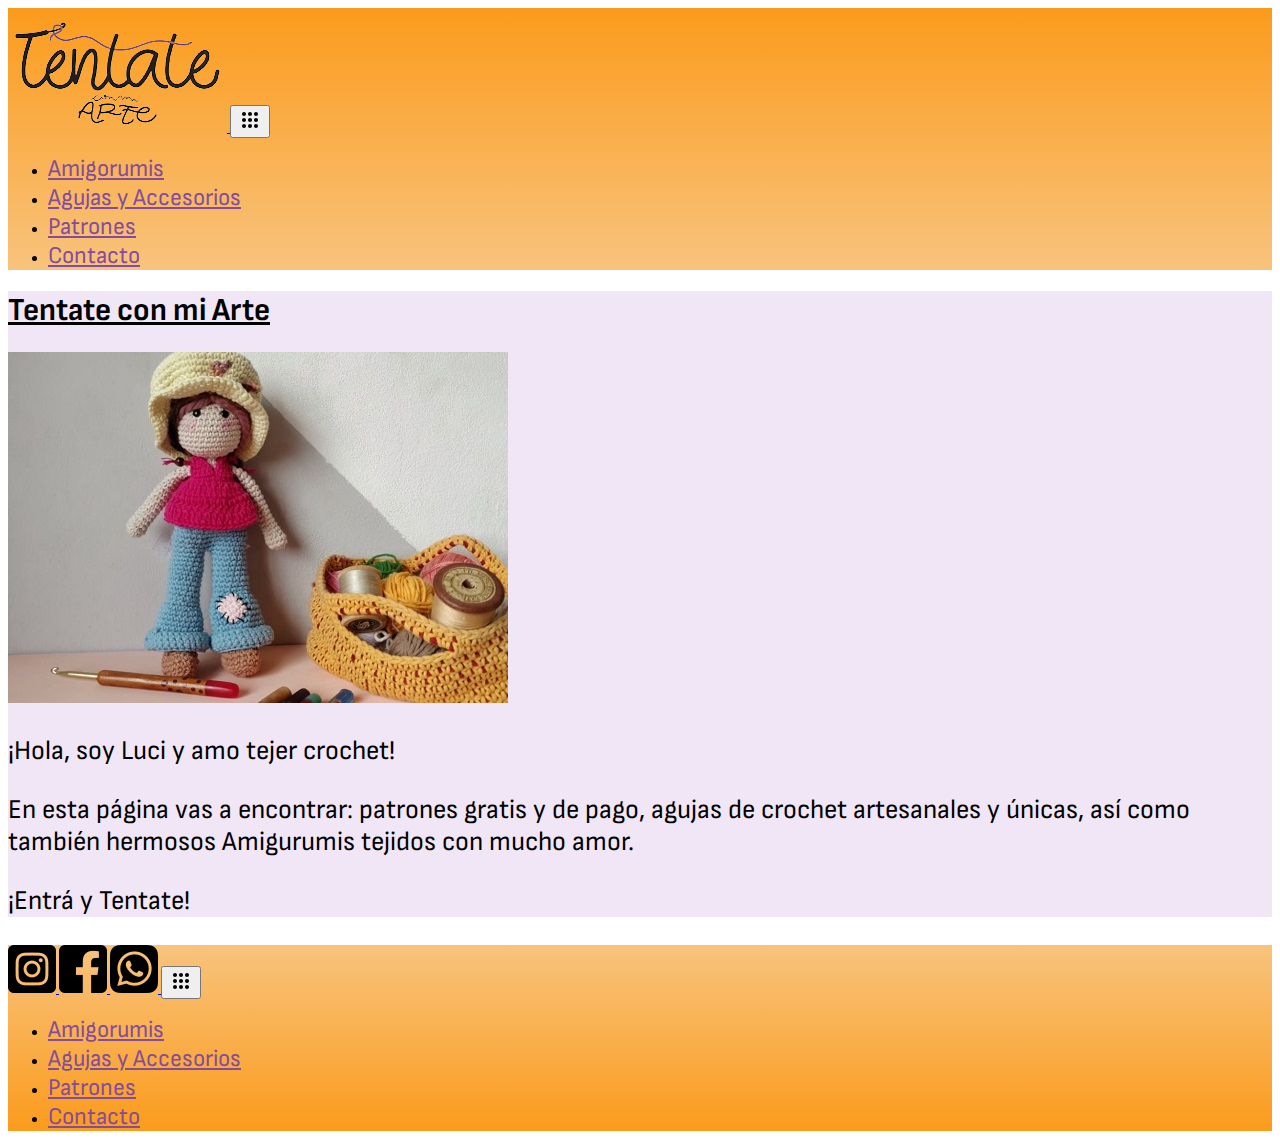
<file: index.html>
<!doctype html>
<html lang="es">
<head>
  <meta charset="utf-8">
  <meta name="viewport" content="width=device-width, initial-scale=1">
  <title>Tentate con mi Arte</title>
  <!-- favicon -->
  <link rel="shortcut icon" href="./img/logos-Tentate/fondo_naranja_tentate.png" type="image/x-icon">
    <!-- css BS -->
  <link href="https://cdn.jsdelivr.net/npm/bootstrap@5.2.3/dist/css/bootstrap.min.css" rel="stylesheet" integrity="sha384-rbsA2VBKQhggwzxH7pPCaAqO46MgnOM80zW1RWuH61DGLwZJEdK2Kadq2F9CUG65" crossorigin="anonymous">
  <!-- mi CSS -->
  <link rel="stylesheet" href="./css/style.css"">  
  <!-- wow css de animacion -->
  <link rel="stylesheet" href="./css/animate.css">
</head>  
<body>
  <header>
    <div class="py-1 bg-orange"></div>

    <!-- inicia nav -->

    <nav class="navbar navbar-expand-lg bg-orangrad botonera">
        <div class="container-fluid">
          <a class="navbar-brand" href="index.html">
            <img  src="img/logos-Tentate/logo_sin_fondo_peque.png" alt="Logo de Tentate con mi Arte">
          </a>
          <button class="navbar-toggler" type="button" data-bs-toggle="collapse" data-bs-target="#navbarSupportedContent" aria-controls="navbarSupportedContent" aria-expanded="false" aria-label="Toggle navigation">
            <img src="./img/menu_grid_o_icon.svg" alt="logo tentate con mi arte">
          </button>
          <div class="collapse navbar-collapse" id="navbarSupportedContent">
            <ul class="navbar-nav ms-auto mb-2 mb-lg-0">
              <li class="nav-item">
                <a class="nav-link active" aria-current="page" href="./pages/amigorumis.html">Amigorumis</a>
              </li>
              <li class="nav-item">
                <a class="nav-link" aria-current="page" href="./pages/agujas-accesorios.html">Agujas y Accesorios</a>
              </li>
              <li class="nav-item">
                <a class="nav-link" aria-current="page" href="./pages/patrones.html">Patrones</a>
              </li>
              <li class="nav-item">
                <a class="nav-link" aria-current="page" href="./pages/contacto.html">Contacto</a>
              </li>
            </ul>
          </div>
        </div>
      </nav>
    <!-- finaliza nav -->
  </header>
  <main class="bg-lightpurple p-3">
    <div class="container">
      <div class="row">    
        <h1 class="tit-intro text-center my-4 ">Tentate con mi Arte</h1>
        <article class="col-sm-12 col-lg-6">
          <img src="./img/amigorumis/muñe_celi_aguja_50.jpg" class="img-fluid" alt="Amigorumi Celina">
        </article>
        <article class="col-sm-12 col-lg-6">
          <div class="intro text-center wow flipInX">
            <p>¡Hola, soy Luci y amo tejer crochet!</p>
            <p>En esta página vas a encontrar: patrones gratis y de pago, agujas de crochet artesanales y únicas, así como también hermosos Amigurumis tejidos con mucho amor.</p>
            <p> ¡Entrá y Tentate! </p>
          </div>
        </article>
      </div>
    </div>
  </main>
  <!-- <footer>
    <!-- inicia nav -->

    <nav class="navbar navbar-expand-lg bg-orangradtop botonera">
      <div class="container">
        <a class="navbar-socialinks me-2" href="https://instagram.com/tentateconmiarte?igshid=NDc0ODY0MjQ=">
          <img src="img/logos-redes/instagram logo_icon.png" alt="Link a instagram"">
        </a>
        <a class="navbar-socialinks me-2" href="https://www.facebook.com/tentateconmiarte">
          <img src="img/logos-redes/facebook logo_icon.png" alt="Link a facebook"">
        </a>
        <a class="navbar-socialinks me-2" href="https://wa.me/1XXXXXXXXXX">
          <img src="img/logos-redes/whatsapp logo_icon.png" alt="Link a whatsapp"">
        </a>    
        <button class="navbar-toggler" type="button" data-bs-toggle="collapse" data-bs-target="#navbarSupportedContent" aria-controls="navbarSupportedContent" aria-expanded="false" aria-label="Toggle navigation">
          <img src="./img/menu_grid_o_icon.svg" alt="">
        </button>
        <div class="collapse navbar-collapse" id="navbarSupportedContent">
          <ul class="navbar-nav ms-auto mb-2 mb-lg-0">
            <li class="nav-item">
              <a class="nav-link active" aria-current="page" href="./pages/amigorumis.html">Amigorumis</a>
            </li>
            <li class="nav-item">
              <a class="nav-link" aria-current="page" href="./pages/agujas-accesorios.html">Agujas y Accesorios</a>
            </li>
            <li class="nav-item">
              <a class="nav-link" aria-current="page" href="./pages/patrones.html">Patrones</a>
            </li>
            <li class="nav-item">
              <a class="nav-link" aria-current="page" href="./pages/contacto.html">Contacto</a>
            </li>
          </ul>
        </div>
      </div>
    </nav>
  <!-- finaliza nav -->

  </footer>

    <!-- BS JS -->
    <script src="https://cdn.jsdelivr.net/npm/bootstrap@5.2.3/dist/js/bootstrap.bundle.min.js" integrity="sha384-kenU1KFdBIe4zVF0s0G1M5b4hcpxyD9F7jL+jjXkk+Q2h455rYXK/7HAuoJl+0I4" crossorigin="anonymous"></script>

    <!-- wow animacion JS -->
    <script src="./js/wow.min.js"></script>
    <script>
      new WOW().init();
    </script>
  </body>
</html>
</file>
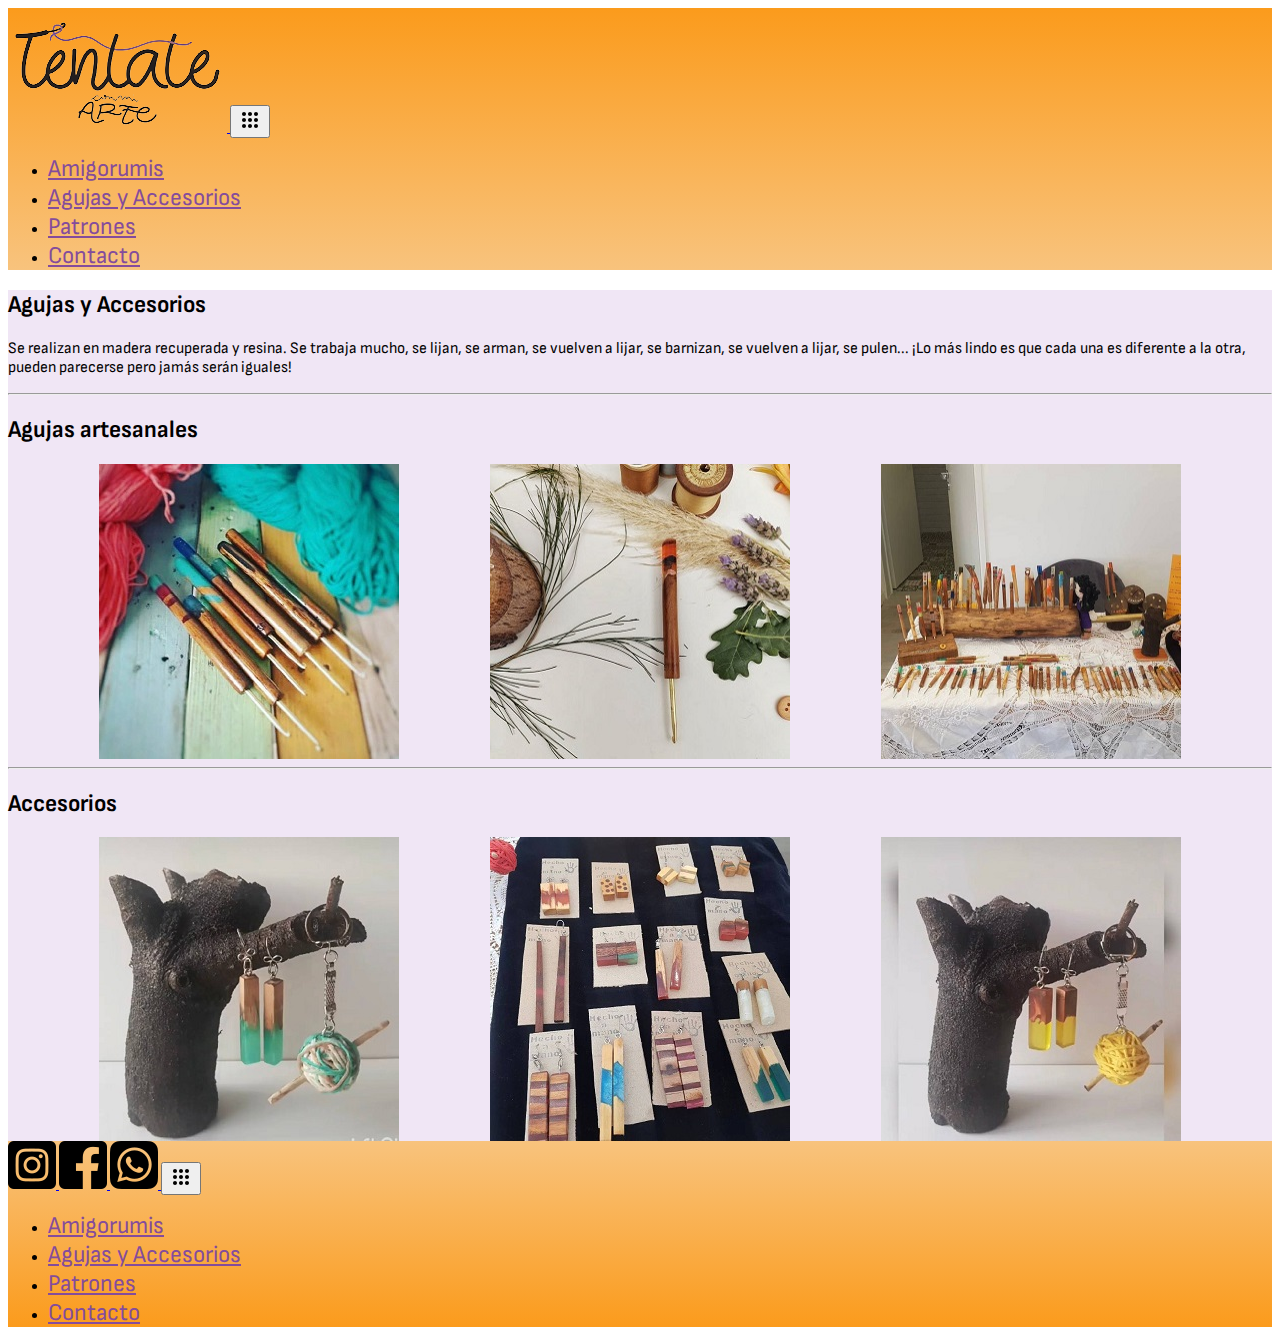
<file: pages/agujas-accesorios.html>
<!doctype html>
<html lang="es">
<head>
  <meta charset="utf-8">
  <meta name="viewport" content="width=device-width, initial-scale=1">
  <title>Tentate con mi Arte</title>
  <!-- favicon -->
  <link rel="shortcut icon" href="../img/logos-Tentate/fondo_naranja_tentate.png" type=" image/x-icon">
    <!-- css BS -->
  <link href="https://cdn.jsdelivr.net/npm/bootstrap@5.2.3/dist/css/bootstrap.min.css" rel="stylesheet" integrity="sha384-rbsA2VBKQhggwzxH7pPCaAqO46MgnOM80zW1RWuH61DGLwZJEdK2Kadq2F9CUG65" crossorigin="anonymous">
  <!-- mi CSS -->
  <link rel="stylesheet" href="../css/style.css"">
    <!-- wow css de animacion -->
    <link rel="stylesheet" href="../css/animate.css">    
</head> 
<body>
    <header>
        <div class="py-1 bg-orange"></div>
        <!-- inicia nav -->
        <nav class="navbar navbar-expand-lg bg-orangrad botonera">
            <div class="container-fluid">
              <a class="navbar-brand" href="../index.html">
                <img  src="../img/logos-Tentate/logo_sin_fondo_peque.png" alt="Logo de Tentate con mi Arte">
              </a>
              <button class="navbar-toggler" type="button" data-bs-toggle="collapse" data-bs-target="#navbarSupportedContent" aria-controls="navbarSupportedContent" aria-expanded="false" aria-label="Toggle navigation">
                <img src="../img/menu_grid_o_icon.svg" alt="logo tentate con mi arte">
              </button>
              <div class="collapse navbar-collapse" id="navbarSupportedContent">
                <ul class="navbar-nav ms-auto mb-2 mb-lg-0">
                  <li class="nav-item">
                    <a class="nav-link active" aria-current="page" href="../pages/amigorumis.html">Amigorumis</a>
                  </li>
                  <li class="nav-item">
                    <a class="nav-link" aria-current="page" href="../pages/agujas-accesorios.html">Agujas y Accesorios</a>
                  </li>
                  <li class="nav-item">
                    <a class="nav-link" aria-current="page" href="../pages/patrones.html">Patrones</a>
                  </li>
                  <li class="nav-item">
                    <a class="nav-link" aria-current="page" href="../pages/contacto.html">Contacto</a>
                  </li>
                </ul>
              </div>
            </div>
        </nav>
        <!-- finaliza nav -->
    </header>
    <main class="bg-lightpurple p-5">
        <h2 class="text-center wow fadeInRight">Agujas y Accesorios</h2>
        <p class="text-center wow fadeInRight">Se realizan en madera recuperada y resina. Se trabaja mucho, se lijan, se arman, se vuelven a lijar, se barnizan, se vuelven a lijar, se pulen... ¡Lo más lindo es que cada una es diferente a la otra, pueden parecerse pero jamás serán iguales!</p>
        <hr>
        <h2 class="text-center">Agujas artesanales</h2>        
        <article class="amigorImg">
            <img class="amigorImg__item" src="../img/agujas/agujas3_300px.jpg" alt="agujas artesanales para tejer crochet" >
            <img class="amigorImg__item" src="../img/agujas/aguja2_300px.jpg" alt="agujas artesanales para tejer crochet">
            <img class="amigorImg__item" src="../img/agujas/agujas4_300px.jpg" alt="agujas artesanales para tejer crochet">
        </article>
        <hr>
        <h2 class="text-center">Accesorios</h2>        
        <article class="amigorImg">
            <img class="amigorImg__item" src="../img/accesorios/acces2_300px.jpg" alt="set de aros artesanales de madera y resina, más llavero tejido en crochet con forma de ovillo de lana" >
            <img class="amigorImg__item" src="../img/accesorios/acces1_300px.jpg" alt="artos artesanales de madera y resina">
            <img class="amigorImg__item" src="../img/accesorios/acces3_300px.jpg" alt="set de aros artesanales de madera y resina, más llavero tejido en crochet con forma de ovillo de lana">
        </article>
    </main>
    <footer>
        <nav class="navbar navbar-expand-lg bg-orangradtop botonera">
            <div class="container">
              <a class="navbar-socialinks me-2" href="https://instagram.com/tentateconmiarte?igshid=NDc0ODY0MjQ=">
                <img src="../img/logos-redes/instagram logo_icon.png" alt="Link a instagram"">
              </a>
              <a class="navbar-socialinks me-2" href="https://www.facebook.com/tentateconmiarte">
                <img src="../img/logos-redes/facebook logo_icon.png" alt="Link a facebook"">
              </a>
              <a class="navbar-socialinks me-2" href="https://wa.me/1XXXXXXXXXX">
                <img src="../img/logos-redes/whatsapp logo_icon.png" alt="Link a whatsapp"">
              </a>    
              <button class="navbar-toggler" type="button" data-bs-toggle="collapse" data-bs-target="#navbarSupportedContent" aria-controls="navbarSupportedContent" aria-expanded="false" aria-label="Toggle navigation">
                <img src="../img/menu_grid_o_icon.svg" alt="">
              </button>
              <div class="collapse navbar-collapse" id="navbarSupportedContent">
                <ul class="navbar-nav ms-auto mb-2 mb-lg-0">
                  <li class="nav-item">
                    <a class="nav-link active" aria-current="page" href="../pages/amigorumis.html">Amigorumis</a>
                  </li>
                  <li class="nav-item">
                    <a class="nav-link" aria-current="page" href="../pages/agujas-accesorios.html">Agujas y Accesorios</a>
                  </li>
                  <li class="nav-item">
                    <a class="nav-link" aria-current="page" href="../pages/patrones.html">Patrones</a>
                  </li>
                  <li class="nav-item">
                    <a class="nav-link" aria-current="page" href="../pages/contacto.html">Contacto</a>
                  </li>
                </ul>
              </div>
            </div>
        </nav>
    </footer>
            <!-- BS JS -->
            <script src="https://cdn.jsdelivr.net/npm/bootstrap@5.2.3/dist/js/bootstrap.bundle.min.js" integrity="sha384-kenU1KFdBIe4zVF0s0G1M5b4hcpxyD9F7jL+jjXkk+Q2h455rYXK/7HAuoJl+0I4" crossorigin="anonymous"></script>
            <!-- wow animacion JS -->
            <script src="../js/wow.min.js"></script>
            <script>
            new WOW().init();
            </script>
</body>
</file>
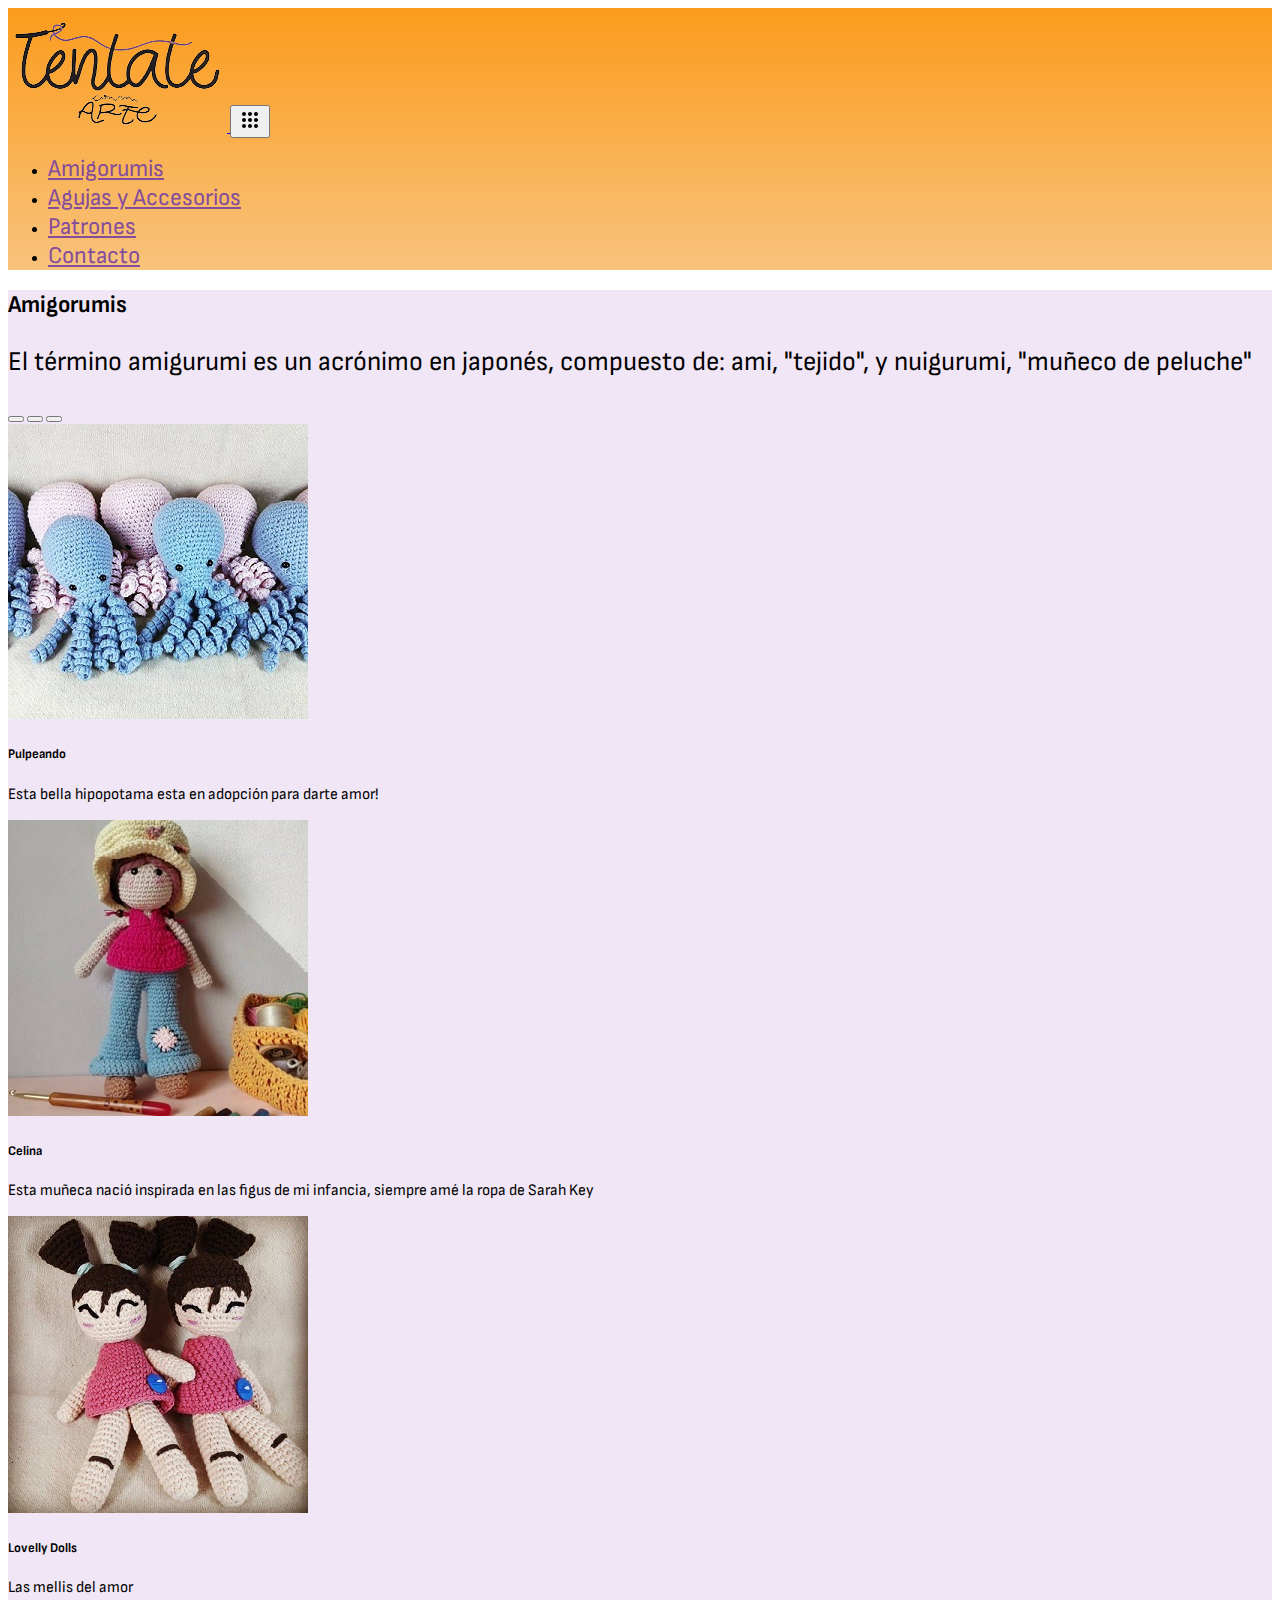
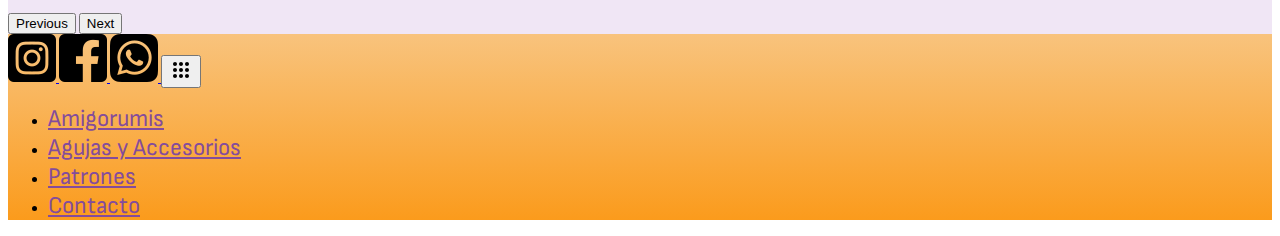
<file: pages/amigorumis.html>
<!doctype html>
<html lang="es">
<head>
  <meta charset="utf-8">
  <meta name="viewport" content="width=device-width, initial-scale=1">
  <title>Tentate con mi Arte</title>
  <!-- favicon -->
  <link rel="shortcut icon" href="../img/logos-Tentate/fondo_naranja_tentate.png" type=" image/x-icon">
    <!-- css BS -->
  <link href="https://cdn.jsdelivr.net/npm/bootstrap@5.2.3/dist/css/bootstrap.min.css" rel="stylesheet" integrity="sha384-rbsA2VBKQhggwzxH7pPCaAqO46MgnOM80zW1RWuH61DGLwZJEdK2Kadq2F9CUG65" crossorigin="anonymous">
  <!-- mi CSS -->
  <link rel="stylesheet" href="../css/style.css"">
    <!-- wow css de animacion -->
    <link rel="stylesheet" href="../css/animate.css">  
</head> 
<body>
    <header>
        <div class="py-1 bg-orange"></div>
        <!-- inicia nav -->
        <nav class="navbar navbar-expand-lg bg-orangrad botonera">
            <div class="container-fluid">
              <a class="navbar-brand" href="../index.html">
                <img  src="../img/logos-Tentate/logo_sin_fondo_peque.png" alt="Logo de Tentate con mi Arte">
              </a>
              <button class="navbar-toggler" type="button" data-bs-toggle="collapse" data-bs-target="#navbarSupportedContent" aria-controls="navbarSupportedContent" aria-expanded="false" aria-label="Toggle navigation">
                <img src="../img/menu_grid_o_icon.svg" alt="logo tentate con mi arte">
              </button>
              <div class="collapse navbar-collapse" id="navbarSupportedContent">
                <ul class="navbar-nav ms-auto mb-2 mb-lg-0">
                  <li class="nav-item">
                    <a class="nav-link active" aria-current="page" href="../pages/amigorumis.html">Amigorumis</a>
                  </li>
                  <li class="nav-item">
                    <a class="nav-link" aria-current="page" href="../pages/agujas-accesorios.html">Agujas y Accesorios</a>
                  </li>
                  <li class="nav-item">
                    <a class="nav-link" aria-current="page" href="../pages/patrones.html">Patrones</a>
                  </li>
                  <li class="nav-item">
                    <a class="nav-link" aria-current="page" href="../pages/contacto.html">Contacto</a>
                  </li>
                </ul>
              </div>
            </div>
        </nav>
        <!-- finaliza nav -->
    </header>
    <main class="bg-lightpurple">
        <div class="amigorDef">
            <h2 class="text-center wow fadeInRight">Amigorumis</h2>
            <p class="text-center wow fadeInRight">El término amigurumi es un acrónimo en japonés, compuesto de: ami, "tejido", y nuigurumi, "muñeco de peluche"</p>
        </div>
        <div id="carouselExampleCaptions" class="carousel slide ms-5 me-5 pb-5" data-bs-ride="false">
            <div class="carousel-indicators">
              <button type="button" data-bs-target="#carouselExampleCaptions" data-bs-slide-to="0" class="active" aria-current="true" aria-label="Slide 1"></button>
              <button type="button" data-bs-target="#carouselExampleCaptions" data-bs-slide-to="1" aria-label="Slide 2"></button>
              <button type="button" data-bs-target="#carouselExampleCaptions" data-bs-slide-to="2" aria-label="Slide 3"></button>
            </div>
            <div class="carousel-inner">
              <div class="carousel-item active">
                <img src="../img/amigorumis/pulpo_300px.jpg" class="d-block w-100 img-fluid" alt="Amigorumi con forma de pulpo">
                <div class="carousel-caption d-none d-md-block">
                  <h5>Pulpeando</h5>
                  <p>Esta bella hipopotama esta en adopción para darte amor!</p>
                </div>
              </div>
              <div class="carousel-item">
                <img src="../img/amigorumis/muñe_celi_300px.jpg" class="d-block w-100 img-fluid" alt="amigorumi con forma de muñeca llamada Celina">
                <div class="carousel-caption d-none d-md-block">
                  <h5>Celina</h5>
                  <p>Esta muñeca nació inspirada en las figus de mi infancia, siempre amé la ropa de Sarah Key</p>
                </div>
              </div>
              <div class="carousel-item">
                <img src="../img/amigorumis/chinitas_300px.jpg" class="d-block w-100 img-fluid" alt="amigorumi con forma de muñecas con ojos achinados">
                <div class="carousel-caption d-none d-md-block">
                  <h5>Lovelly Dolls</h5>
                  <p>Las mellis del amor</p>
                </div>
              </div>
            </div>
            <button class="carousel-control-prev" type="button" data-bs-target="#carouselExampleCaptions" data-bs-slide="prev">
              <span class="carousel-control-prev-icon" aria-hidden="true"></span>
              <span class="visually-hidden">Previous</span>
            </button>
            <button class="carousel-control-next" type="button" data-bs-target="#carouselExampleCaptions" data-bs-slide="next">
              <span class="carousel-control-next-icon" aria-hidden="true"></span>
              <span class="visually-hidden">Next</span>
            </button>
          </div>

    </main>
    <footer>
        <nav class="navbar navbar-expand-lg bg-orangradtop botonera">
            <div class="container">
              <a class="navbar-socialinks me-2" href="https://instagram.com/tentateconmiarte?igshid=NDc0ODY0MjQ=">
                <img src="../img/logos-redes/instagram logo_icon.png" alt="Link a instagram"">
              </a>
              <a class="navbar-socialinks me-2" href="https://www.facebook.com/tentateconmiarte">
                <img src="../img/logos-redes/facebook logo_icon.png" alt="Link a facebook"">
              </a>
              <a class="navbar-socialinks me-2" href="https://wa.me/1XXXXXXXXXX">
                <img src="../img/logos-redes/whatsapp logo_icon.png" alt="Link a whatsapp"">
              </a>    
              <button class="navbar-toggler" type="button" data-bs-toggle="collapse" data-bs-target="#navbarSupportedContent" aria-controls="navbarSupportedContent" aria-expanded="false" aria-label="Toggle navigation">
                <img src="../img/menu_grid_o_icon.svg" alt="">
              </button>
              <div class="collapse navbar-collapse" id="navbarSupportedContent">
                <ul class="navbar-nav ms-auto mb-2 mb-lg-0">
                  <li class="nav-item">
                    <a class="nav-link active" aria-current="page" href="../pages/amigorumis.html">Amigorumis</a>
                  </li>
                  <li class="nav-item">
                    <a class="nav-link" aria-current="page" href="../pages/agujas-accesorios.html">Agujas y Accesorios</a>
                  </li>
                  <li class="nav-item">
                    <a class="nav-link" aria-current="page" href="../pages/patrones.html">Patrones</a>
                  </li>
                  <li class="nav-item">
                    <a class="nav-link" aria-current="page" href="../pages/contacto.html">Contacto</a>
                  </li>
                </ul>
              </div>
            </div>
        </nav>
    </footer>
        <!-- BS JS -->
        <script src="https://cdn.jsdelivr.net/npm/bootstrap@5.2.3/dist/js/bootstrap.bundle.min.js" integrity="sha384-kenU1KFdBIe4zVF0s0G1M5b4hcpxyD9F7jL+jjXkk+Q2h455rYXK/7HAuoJl+0I4" crossorigin="anonymous"></script>
        <!-- wow animacion JS -->
        <script src="../js/wow.min.js"></script>
        <script>
        new WOW().init();
        </script>
</body>
</file>
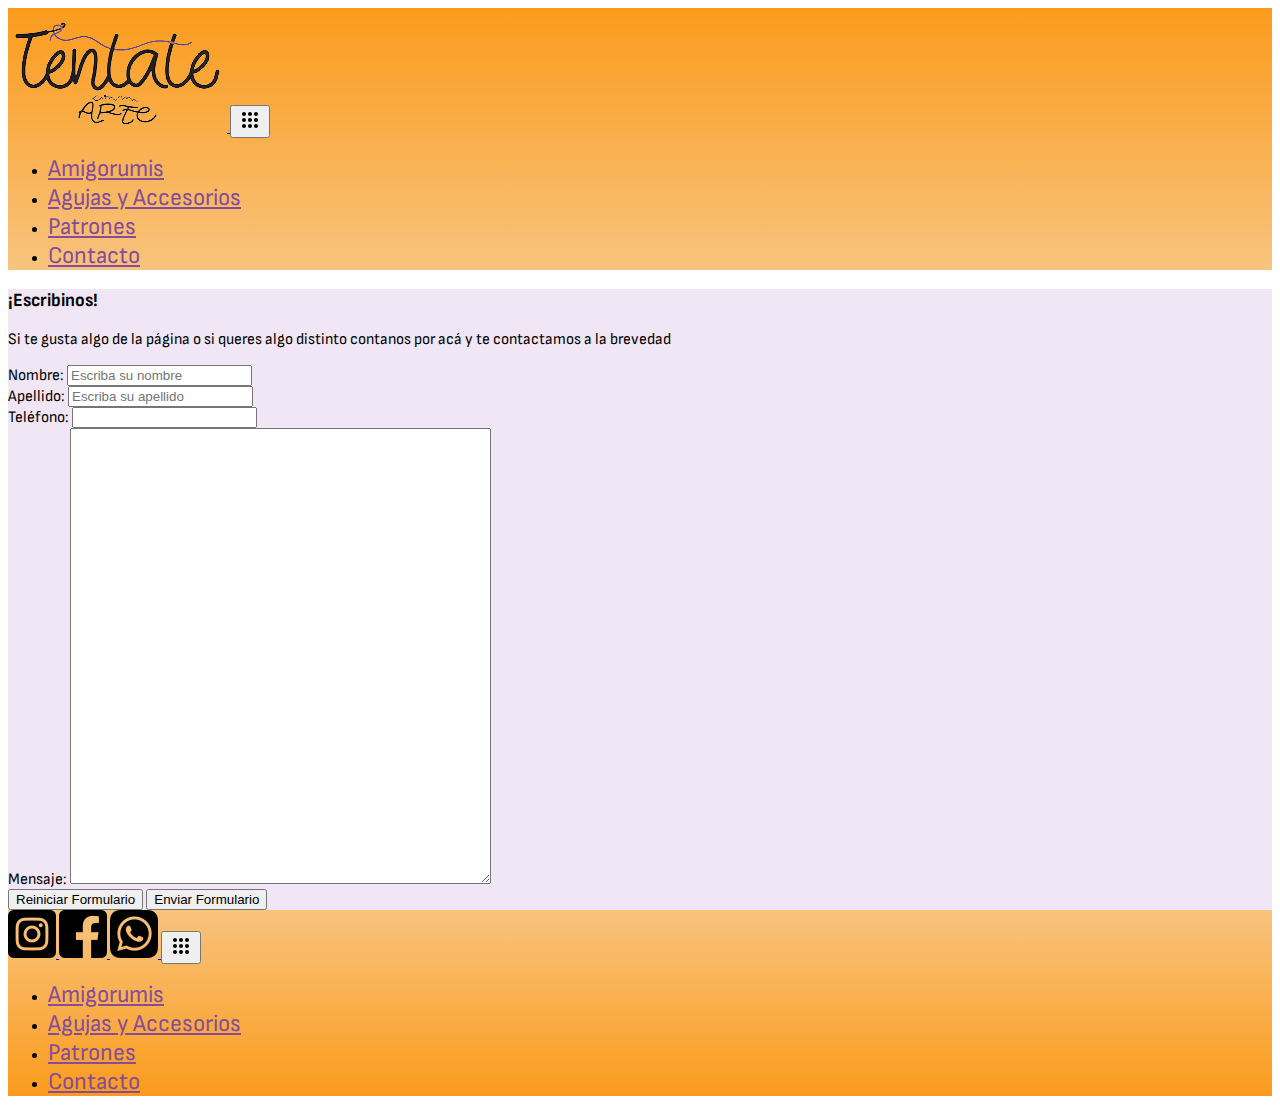
<file: pages/contacto.html>
<!doctype html>
<html lang="es">
<head>
  <meta charset="utf-8">
  <meta name="viewport" content="width=device-width, initial-scale=1">
  <title>Tentate con mi Arte</title>
  <!-- favicon -->
  <link rel="shortcut icon" href="../img/logos-Tentate/fondo_naranja_tentate.png" type=" image/x-icon">
    <!-- css BS -->
  <link href="https://cdn.jsdelivr.net/npm/bootstrap@5.2.3/dist/css/bootstrap.min.css" rel="stylesheet" integrity="sha384-rbsA2VBKQhggwzxH7pPCaAqO46MgnOM80zW1RWuH61DGLwZJEdK2Kadq2F9CUG65" crossorigin="anonymous">
  <!-- mi CSS -->
  <link rel="stylesheet" href="../css/style.css"">  
</head> 
<body>
    <header>
        <div class="py-1 bg-orange"></div>
        <!-- inicia nav -->
        <nav class="navbar navbar-expand-lg bg-orangrad botonera">
            <div class="container-fluid">
              <a class="navbar-brand" href="../index.html">
                <img  src="../img/logos-Tentate/logo_sin_fondo_peque.png" alt="Logo de Tentate con mi Arte">
              </a>
              <button class="navbar-toggler" type="button" data-bs-toggle="collapse" data-bs-target="#navbarSupportedContent" aria-controls="navbarSupportedContent" aria-expanded="false" aria-label="Toggle navigation">
                <img src="../img/menu_grid_o_icon.svg" alt="logo tentate con mi arte">
              </button>
              <div class="collapse navbar-collapse" id="navbarSupportedContent">
                <ul class="navbar-nav ms-auto mb-2 mb-lg-0">
                  <li class="nav-item">
                    <a class="nav-link active" aria-current="page" href="../pages/amigorumis.html">Amigorumis</a>
                  </li>
                  <li class="nav-item">
                    <a class="nav-link" aria-current="page" href="../pages/agujas-accesorios.html">Agujas y Accesorios</a>
                  </li>
                  <li class="nav-item">
                    <a class="nav-link" aria-current="page" href="../pages/patrones.html">Patrones</a>
                  </li>
                  <li class="nav-item">
                    <a class="nav-link" aria-current="page" href="../pages/contacto.html">Contacto</a>
                  </li>
                </ul>
              </div>
            </div>
        </nav>
        <!-- finaliza nav -->

    </header>
    <main class="bg-lightpurple ps-3 pt-3 pb-3">
        <div class="contacto">
            <h3>¡Escribinos!</h3>
            <p>Si te gusta algo de la página o si queres algo distinto contanos por acá y te contactamos a la brevedad</p>
        </div>
        <form action="" method="GET" enctype="text/plain" class="formContacto">
            <div>
                <label for="name">Nombre: </label>
                <input type="text" name="name" id="name" required placeholder="Escriba su nombre">
            </div>
            <div>
                <label for="lastname">Apellido:</label>
                <input type="text" name="lastname"" id="lastname" required placeholder="Escriba su apellido">
            </div>
            <div>
                <label for="phone">Teléfono:</label>
                <input type="tel" name="phone" id="phone">
            </div>
            <div>
                <label for="Mensaje">Mensaje: </label>
                <textarea name="Bio" id="Mensaje" cols="50" rows="30"></textarea>
            </div>
            <input type="reset" value="Reiniciar Formulario">
            <input type="submit" value="Enviar Formulario">
        </form>
    </main>
    <footer>
        <nav class="navbar navbar-expand-lg bg-orangradtop botonera">
            <div class="container">
              <a class="navbar-socialinks me-2" href="https://instagram.com/tentateconmiarte?igshid=NDc0ODY0MjQ=">
                <img src="../img/logos-redes/instagram logo_icon.png" alt="Link a instagram"">
              </a>
              <a class="navbar-socialinks me-2" href="https://www.facebook.com/tentateconmiarte">
                <img src="../img/logos-redes/facebook logo_icon.png" alt="Link a facebook"">
              </a>
              <a class="navbar-socialinks me-2" href="https://wa.me/1XXXXXXXXXX">
                <img src="../img/logos-redes/whatsapp logo_icon.png" alt="Link a whatsapp"">
              </a>    
              <button class="navbar-toggler" type="button" data-bs-toggle="collapse" data-bs-target="#navbarSupportedContent" aria-controls="navbarSupportedContent" aria-expanded="false" aria-label="Toggle navigation">
                <img src="../img/menu_grid_o_icon.svg" alt="">
              </button>
              <div class="collapse navbar-collapse" id="navbarSupportedContent">
                <ul class="navbar-nav ms-auto mb-2 mb-lg-0">
                  <li class="nav-item">
                    <a class="nav-link active" aria-current="page" href="../pages/amigorumis.html">Amigorumis</a>
                  </li>
                  <li class="nav-item">
                    <a class="nav-link" aria-current="page" href="../pages/agujas-accesorios.html">Agujas y Accesorios</a>
                  </li>
                  <li class="nav-item">
                    <a class="nav-link" aria-current="page" href="../pages/patrones.html">Patrones</a>
                  </li>
                  <li class="nav-item">
                    <a class="nav-link" aria-current="page" href="../pages/contacto.html">Contacto</a>
                  </li>
                </ul>
              </div>
            </div>
        </nav>
    </footer>
        <!-- BS JS -->
        <script src="https://cdn.jsdelivr.net/npm/bootstrap@5.2.3/dist/js/bootstrap.bundle.min.js" integrity="sha384-kenU1KFdBIe4zVF0s0G1M5b4hcpxyD9F7jL+jjXkk+Q2h455rYXK/7HAuoJl+0I4" crossorigin="anonymous"></script>
</body>
</file>
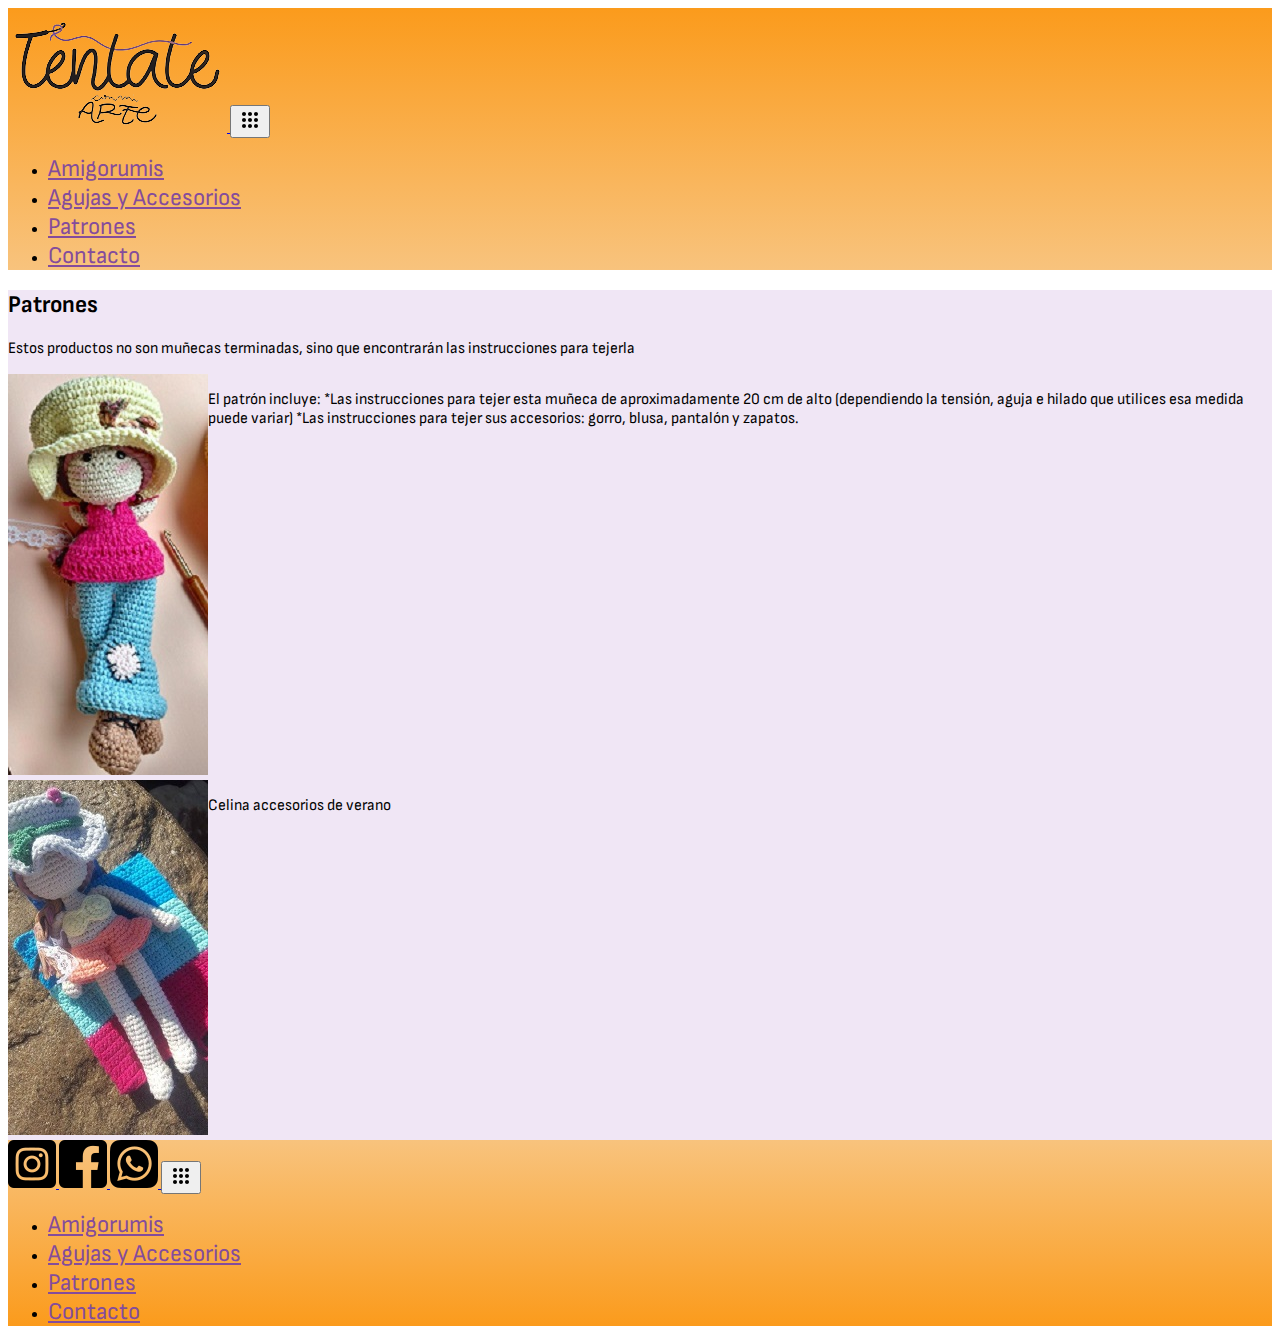
<file: pages/patrones.html>
<!doctype html>
<html lang="es">
<head>
  <meta charset="utf-8">
  <meta name="viewport" content="width=device-width, initial-scale=1">
  <title>Tentate con mi Arte</title>
  <!-- favicon -->
  <link rel="shortcut icon" href="../img/logos-Tentate/fondo_naranja_tentate.png" type=" image/x-icon">
    <!-- css BS -->
  <link href="https://cdn.jsdelivr.net/npm/bootstrap@5.2.3/dist/css/bootstrap.min.css" rel="stylesheet" integrity="sha384-rbsA2VBKQhggwzxH7pPCaAqO46MgnOM80zW1RWuH61DGLwZJEdK2Kadq2F9CUG65" crossorigin="anonymous">
  <!-- mi CSS -->
  <link rel="stylesheet" href="../css/style.css"">  
</head> 
<body>
    <header>
        <div class="py-1 bg-orange"></div>
        <!-- inicia nav -->
        <nav class="navbar navbar-expand-lg bg-orangrad botonera">
            <div class="container-fluid">
              <a class="navbar-brand" href="../index.html">
                <img  src="../img/logos-Tentate/logo_sin_fondo_peque.png" alt="Logo de Tentate con mi Arte">
              </a>
              <button class="navbar-toggler" type="button" data-bs-toggle="collapse" data-bs-target="#navbarSupportedContent" aria-controls="navbarSupportedContent" aria-expanded="false" aria-label="Toggle navigation">
                <img src="../img/menu_grid_o_icon.svg" alt="logo tentate con mi arte">
              </button>
              <div class="collapse navbar-collapse" id="navbarSupportedContent">
                <ul class="navbar-nav ms-auto mb-2 mb-lg-0">
                  <li class="nav-item">
                    <a class="nav-link active" aria-current="page" href="../pages/amigorumis.html">Amigorumis</a>
                  </li>
                  <li class="nav-item">
                    <a class="nav-link" aria-current="page" href="../pages/agujas-accesorios.html">Agujas y Accesorios</a>
                  </li>
                  <li class="nav-item">
                    <a class="nav-link" aria-current="page" href="../pages/patrones.html">Patrones</a>
                  </li>
                  <li class="nav-item">
                    <a class="nav-link" aria-current="page" href="../pages/contacto.html">Contacto</a>
                  </li>
                </ul>
              </div>
            </div>
        </nav>
        <!-- finaliza nav -->
    </header>
    <main class="bg-lightpurple p-5">
        <h2 class="text-center">Patrones</h2> 
        <p class="text-center">Estos productos no son muñecas terminadas, sino que encontrarán las instrucciones para tejerla</p>
        <div class="patrones">
            <article class="imgceli">
                <img src="../img/patrones/patron_celina 200px.jpg" alt="patrón de tejido de muñeca celina">
            </article>
            <article class="imgcelivac">
                <img src="../img/patrones/patron_celina accesorios 200px.jpg" alt="patrón de tejido de accesorios de verano para muñeca"">
            </article>
            <div class="patronceli-tx">
                <p class="patronesDescrip__item  patronesDescrip__item--arr">El patrón incluye:
                    *Las instrucciones para tejer esta muñeca de aproximadamente 20 cm de alto (dependiendo la tensión, aguja e hilado que utilices esa medida puede variar)                
                    *Las instrucciones para tejer sus accesorios: gorro, blusa, pantalón y zapatos.</p>
            </div>
            <div class="patronceliverano-tx">
                <p class="patronesDescrip__item patronesDescrip__item--aba">Celina accesorios de verano</p>            
            </div>                
        </div>
     </main>
     
    <footer>
        <nav class="navbar navbar-expand-lg bg-orangradtop botonera">
            <div class="container">
              <a class="navbar-socialinks me-2" href="https://instagram.com/tentateconmiarte?igshid=NDc0ODY0MjQ=">
                <img src="../img/logos-redes/instagram logo_icon.png" alt="Link a instagram"">
              </a>
              <a class="navbar-socialinks me-2" href="https://www.facebook.com/tentateconmiarte">
                <img src="../img/logos-redes/facebook logo_icon.png" alt="Link a facebook"">
              </a>
              <a class="navbar-socialinks me-2" href="https://wa.me/1XXXXXXXXXX">
                <img src="../img/logos-redes/whatsapp logo_icon.png" alt="Link a whatsapp"">
              </a>    
              <button class="navbar-toggler" type="button" data-bs-toggle="collapse" data-bs-target="#navbarSupportedContent" aria-controls="navbarSupportedContent" aria-expanded="false" aria-label="Toggle navigation">
                <img src="../img/menu_grid_o_icon.svg" alt="">
              </button>
              <div class="collapse navbar-collapse" id="navbarSupportedContent">
                <ul class="navbar-nav ms-auto mb-2 mb-lg-0">
                  <li class="nav-item">
                    <a class="nav-link active" aria-current="page" href="../pages/amigorumis.html">Amigorumis</a>
                  </li>
                  <li class="nav-item">
                    <a class="nav-link" aria-current="page" href="../pages/agujas-accesorios.html">Agujas y Accesorios</a>
                  </li>
                  <li class="nav-item">
                    <a class="nav-link" aria-current="page" href="../pages/patrones.html">Patrones</a>
                  </li>
                  <li class="nav-item">
                    <a class="nav-link" aria-current="page" href="../pages/contacto.html">Contacto</a>
                  </li>
                </ul>
              </div>
            </div>
        </nav>
    </footer>
    
    <!-- BS JS -->
    <script src="https://cdn.jsdelivr.net/npm/bootstrap@5.2.3/dist/js/bootstrap.bundle.min.js" integrity="sha384-kenU1KFdBIe4zVF0s0G1M5b4hcpxyD9F7jL+jjXkk+Q2h455rYXK/7HAuoJl+0I4" crossorigin="anonymous"></script>
</body>
</file>
<file: css/style.css>
@import url('https://fonts.googleapis.com/css2?family=Sofia+Sans+Semi+Condensed:wght@100;300&display=swap');

html{
    font-family: 'Sofia Sans Semi Condensed', sans-serif;
    }

.bg-orange{
     background-color: #FB9B1C;
}

.bg-orangrad{
    background-image: linear-gradient(to bottom, #FB9B1C, #f8c37d); 
}

.bg-orangradtop{
    background-image: linear-gradient(to top, #FB9B1C, #f8c37d); 
}

.bg-lightpurple{
    background-color: #f0e6f5;
}

.navbar-nav .nav-item .nav-link{
    color: #844C9C; 
    font-size: 1.5em;
}
.navbar-nav .nav-item .nav-link:hover{
    color: white;
}

main h1{
    text-decoration: underline;
    width: 100vw;
}

@media (min-width:1024px){
    .intro p{
    font-size: 1.7em;
}
    .amigorDef p{
        font-size: 1.7em;
    }
}

/* agujas y acc */
.amigorImg{
    display: flex;
    justify-content: space-evenly;

}

/* patrones */

.patrones{
    display: grid;
    grid-template-columns: 1fr,1fr;
    grid-row: repeat(2,auto);
    grid-template-areas: 
    "img1 tx1"
    "img2 tx2"
    ;

}

.imgceli{
    grid-area: img1;
}

.imgcelivac{
    grid-area: img2;
}

.patronceli-tx{
    grid-area: tx1;
}

.patronceliverano-tx{
    grid-area: tx2;
}
</file>
